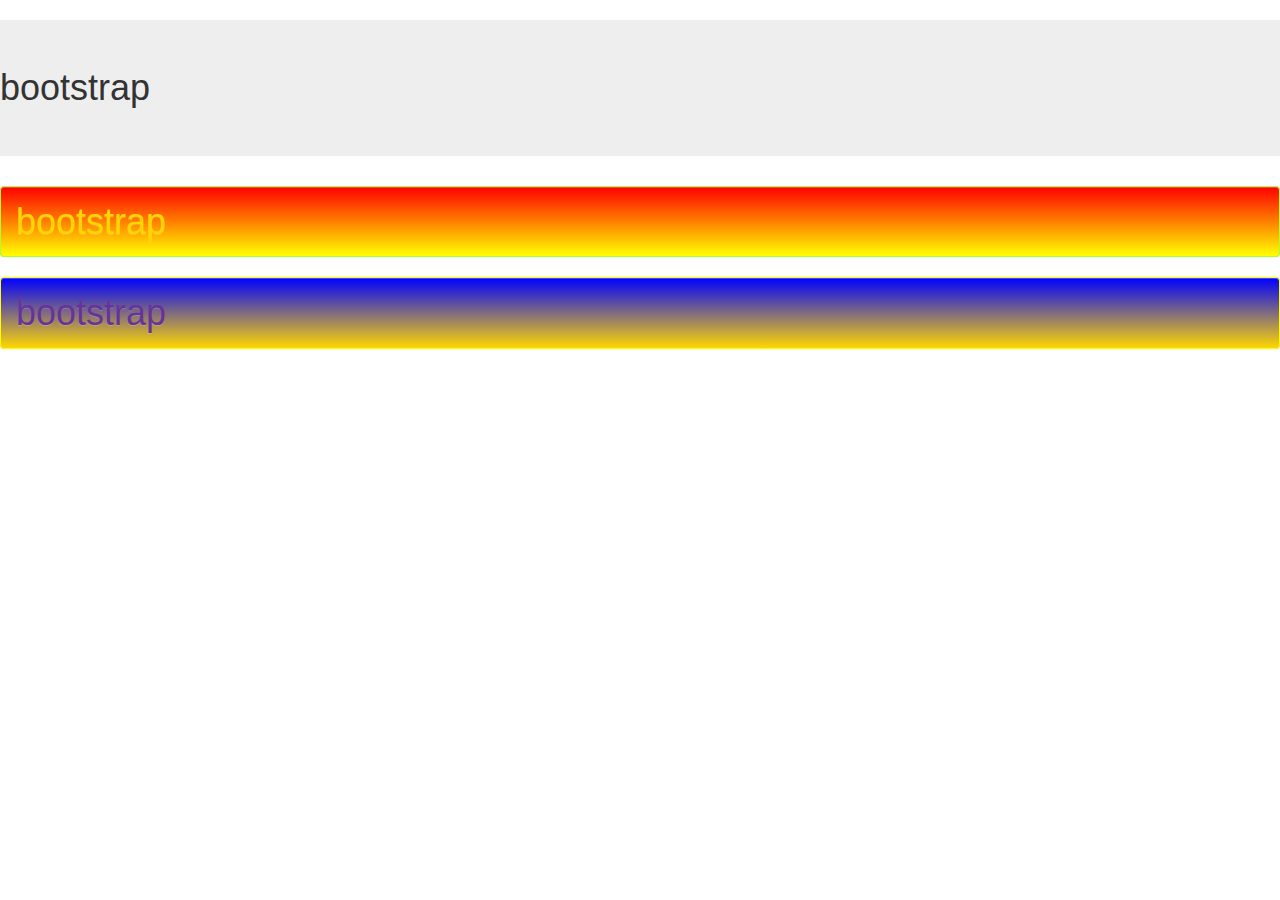
<file: view/bootstrap.html>
<html>
    <head>
        <link rel="stylesheet" type="text/css"href="../public/.css/bootstrap.css">
        <link rel="stylesheet" type="text/css"href="../public/.css/bootstrap-theme.min.css">

    </head>
    <style>
    .alert-danger {
    color: gold;
    background-color: red;
    border-color: greenyellow;
    background-image: linear-gradient(to bottom,red 0,yellow 100%);
}
.alert-success{
    color: rebeccapurple;
    background-color: red;
    border-color: yellow;
    background-image: linear-gradient(to bottom,blue 0,gold 100%);

}
</style>

    <body>
        <h1 class="jumbotron">bootstrap</h1>
        <h1 class="alert alert-danger">bootstrap</h1>
        <h1 class="alert alert-success">bootstrap</h1>
    </body>
</html>
</file>
